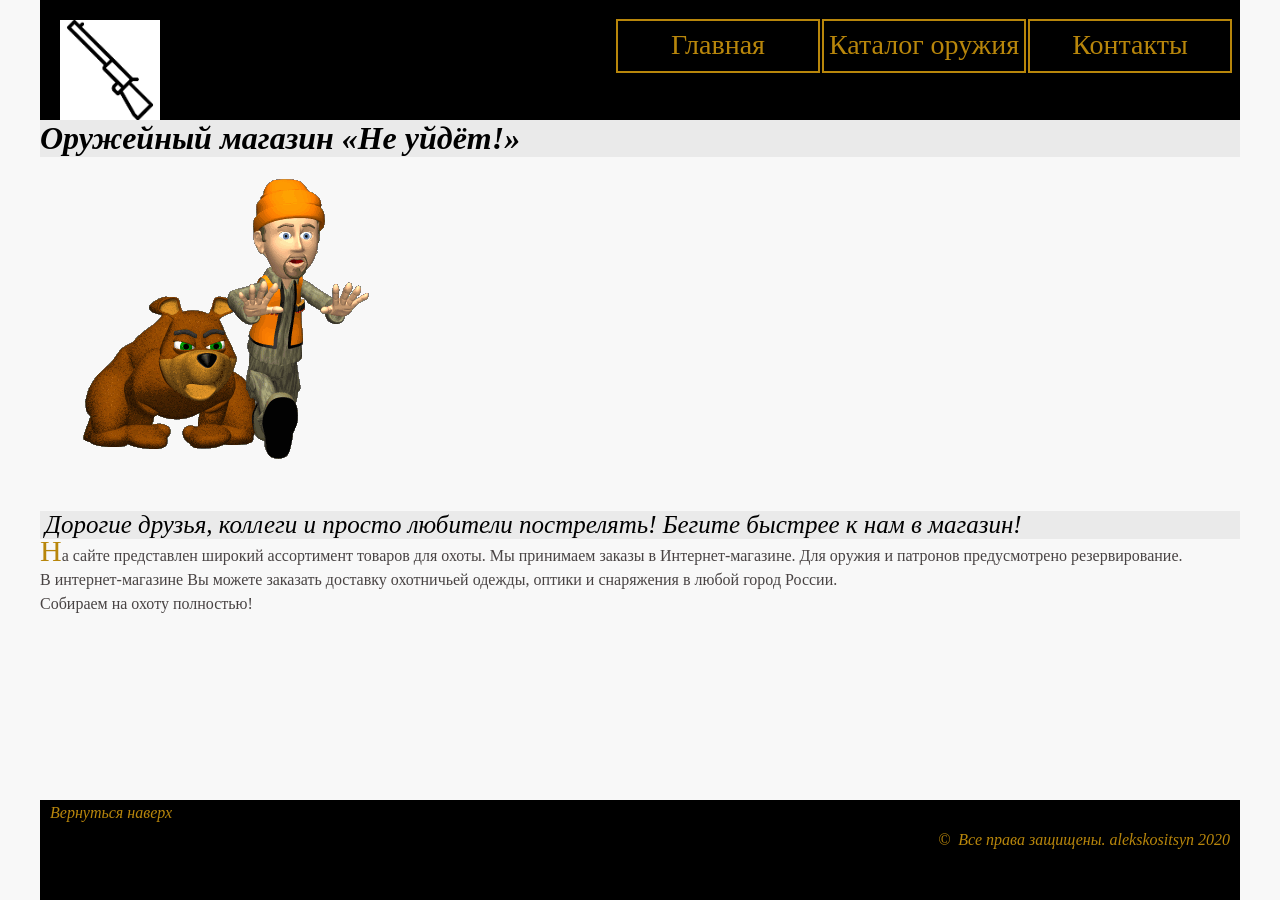
<file: Guns_market/index.html>
<!DOCTYPE html>
<html lang="en">

<head>
    <meta charset="UTF-8">
    <title>Магазин охотничьих товаров</title>
    <link rel="stylesheet" href="style.css"> </head>

<body class='body' id=p1>
    <div class="container">
        <div class="header">
            <div><img src="img/images-logo.png" alt="logo" width="100"></div>
            <div class='menu'>
                <ul>
                    <li><a href="index.html">Главная</a></li>
                    <li><a href="catalog.html">Каталог оружия</a></li>
                    <li><a href="contacts.html">Контакты</a></li>
                </ul>
            </div>
        </div>
        <div class="name">
            <h1>Оружейный магазин &laquo;Не&nbsp;уйдёт!&raquo;</h1> </div>
        <div><img src="img/DetailedDescriptiveBuckeyebutterfly-size_restricted.gif" alt=""></div>
        <div class="heads_desc"> Дорогие друзья, коллеги и&nbsp;просто любители пострелять! Бегите&nbsp;быстрее к&nbsp;нам в&nbsp;магазин!</div>
        <div class="desc">
            <p>На&nbsp;сайте представлен широкий ассортимент товаров для охоты. Мы&nbsp;принимаем заказы в&nbsp;Интернет-магазине. Для оружия и&nbsp;патронов предусмотрено резервирование. В&nbsp;интернет-магазине Вы&nbsp;можете заказать доставку охотничьей одежды, оптики и&nbsp;снаряжения в&nbsp;любой город России.
                <br>Собираем на&nbsp;охоту полностью!</p>
        </div>
        <div class="clr"></div>
    </div>
    <div class="footer">
        <div class="up_site"><a href="#p1">Вернуться наверх</a></div>
        <div class="copyright"> &copy;&nbsp; </div>
    </div>
</body>

</html>
</file>
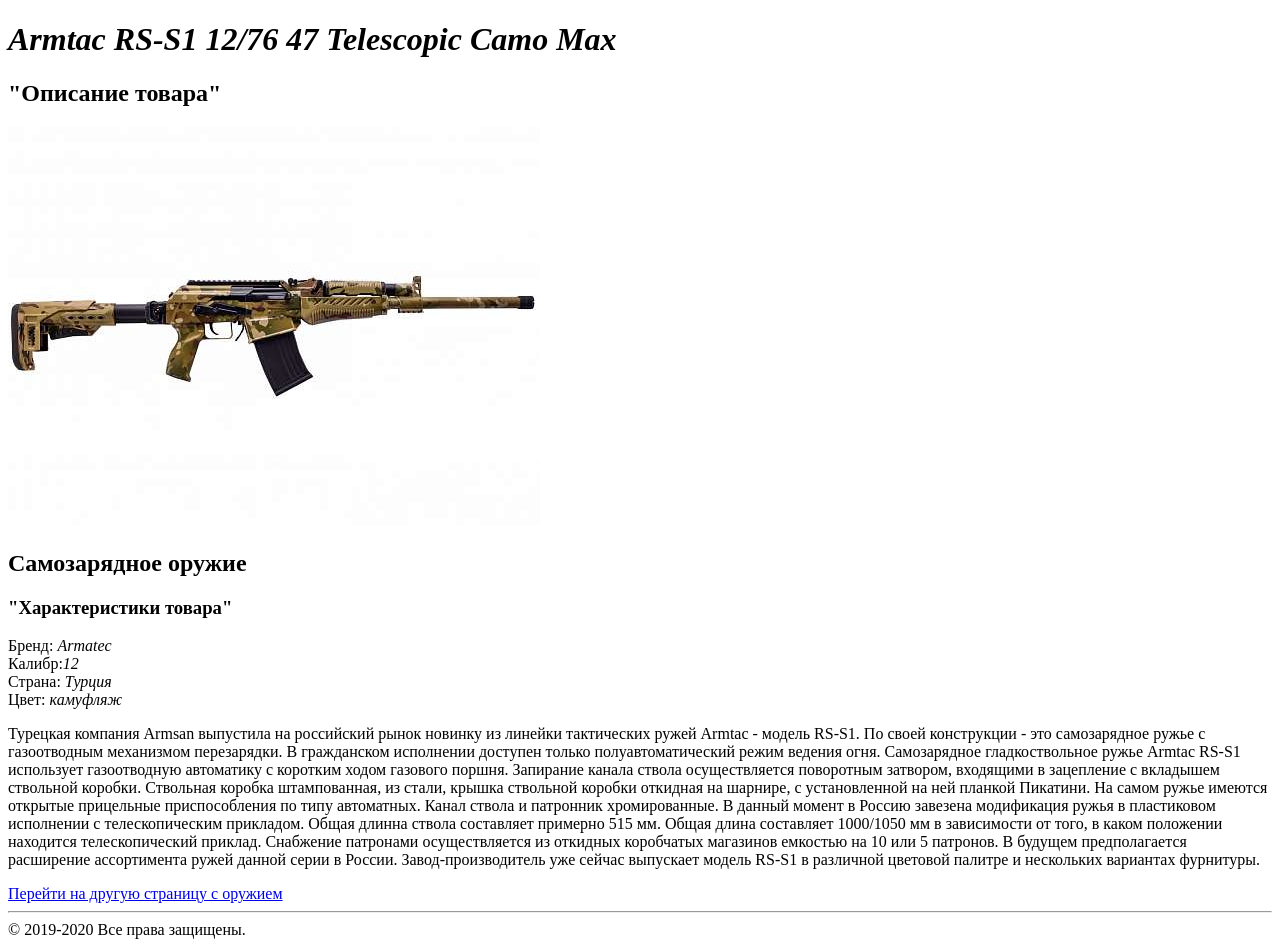
<file: lesson_1/index.html>
<!DOCTYPE html>
<html>

<head>
    <meta charset="UTF-8">
    <title>Оружейный магазин</title>
</head>

<body>
    <h1><i>Armtac RS-S1 12/76 47 Telescopic Camo Max</i></h1>
    <h2>"Описание товара"</h2> <img src="img/0121727ca5d7fda3591c4e1391cedc11.jpeg" alt="gun">
    <h2>Самозарядное оружие</h2>
    <h3>"Характеристики товара"</h3>
    <p> Бренд: <i>Armatec</i>
        <br>Калибр:<i>12</i>
        <br> Страна: <i>Турция</i>
        <br> Цвет: <i>камуфляж</i></p>
    <p class=""> Турецкая компания Armsan выпустила на российский рынок новинку из линейки тактических ружей Armtac - модель RS-S1. По своей конструкции - это самозарядное ружье с газоотводным механизмом перезарядки. В гражданском исполнении доступен только полуавтоматический режим ведения огня. Самозарядное гладкоствольное ружье Armtac RS-S1 использует газоотводную автоматику с коротким ходом газового поршня. Запирание канала ствола осуществляется поворотным затвором, входящими в зацепление с вкладышем ствольной коробки. Ствольная коробка штампованная, из стали, крышка ствольной коробки откидная на шарнире, с установленной на ней планкой Пикатини. На самом ружье имеются открытые прицельные приспособления по типу автоматных. Канал ствола и патронник хромированные. В данный момент в Россию завезена модификация ружья в пластиковом исполнении с телескопическим прикладом. Общая длинна ствола составляет примерно 515 мм. Общая длина составляет 1000/1050 мм в зависимости от того, в каком положении находится телескопический приклад. Снабжение патронами осуществляется из откидных коробчатых магазинов емкостью на 10 или 5 патронов. В будущем предполагается расширение ассортимента ружей данной серии в России. Завод-производитель уже сейчас выпускает модель RS-S1 в различной цветовой палитре и нескольких вариантах фурнитуры.</p> <a href="gun2.html">Перейти на другую страницу с оружием</a>
    <hr>
    <div class="footer_copy"> © 2019-2020 Все права защищены. </div>
</body>

</html>
</file>
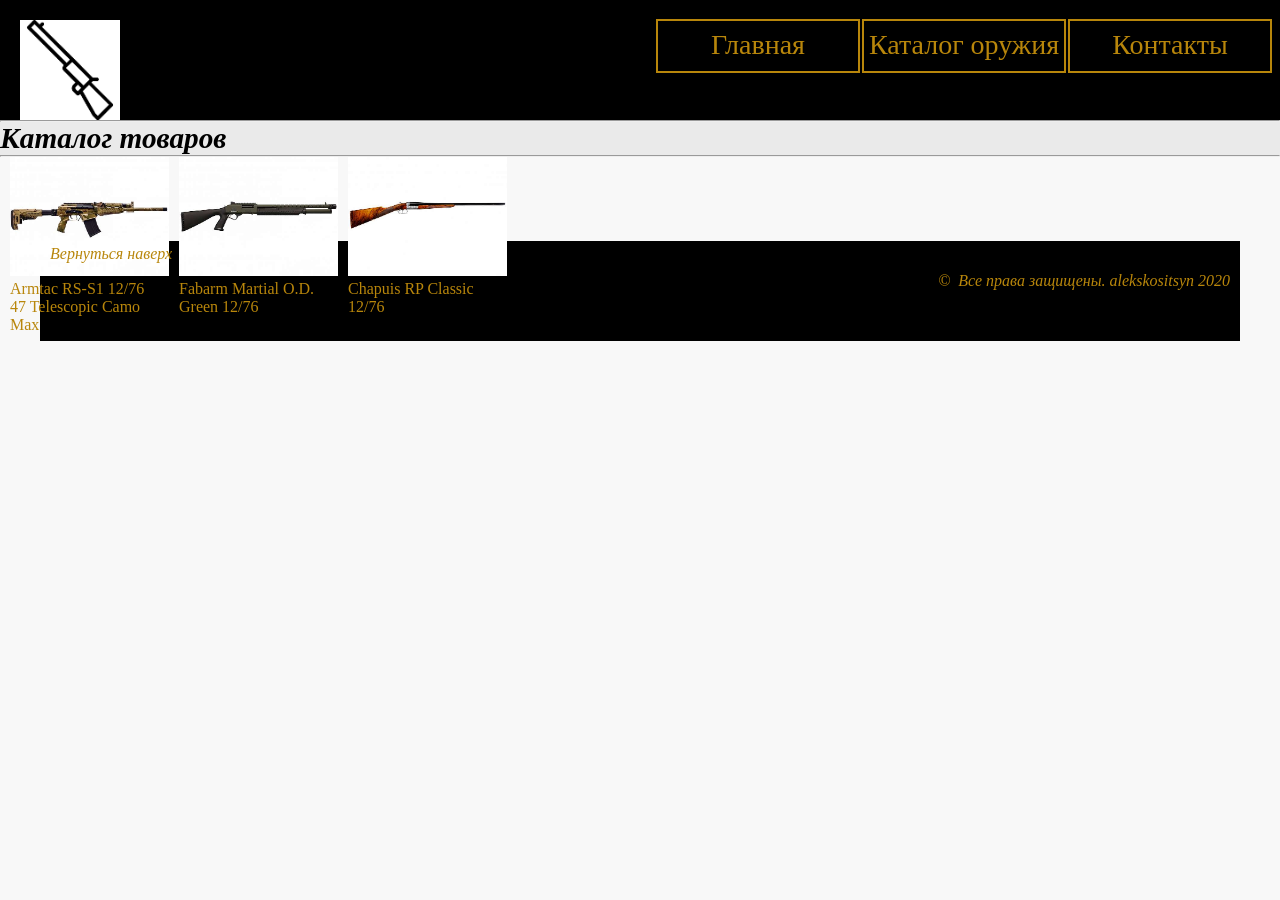
<file: Guns_market/catalog.html>
<!DOCTYPE html>
<html lang="en">

<head>
    <meta charset="UTF-8">
    <title>Каталог товаров</title>
    <link rel="stylesheet" href="style.css"> </head>

<body class='body' id=p1>
    <div class="header"> <img src="img/images-logo.png" alt="logo" width="100">
        <ul class='menu'>
            <li><a href="index.html">Главная</a></li>
            <li><a href="catalog.html">Каталог оружия</a></li>
            <li><a href="contacts.html">Контакты</a></li>
        </ul>
    </div>
    <div class="name_items">
        <hr>
        <h3>Каталог товаров</h3>
        <hr> </div>
    <div class="catalog">
        <div class="small_img_item">
            <a href="catalog/gun1.html"><img src="img/0121727ca5d7fda3591c4e1391cedc11.jpeg" alt="" width="159" height="119"></a>
            <div class="link_to_item"><a href="catalog/gun1.html">Armtac RS-S1 12/76 47&nbsp;Telescopic Camo Max</a></div>
        </div>
        <div class="small_img_item">
            <a href="catalog/gun2.html"><img src="img/215e6d23a9e15de3219ac2174e1fb7c4.jpeg" alt="" width="159" height="119"></a>
            <div class="link_to_item"><a href="catalog/gun2.html">Fabarm Martial O.D. Green 12/76</a></div>
        </div>
        <div class="small_img_item">
            <a href="catalog/gun3.html"><img src="img/e758bab71ff2024adcbac43ffc3490d0.jpeg" alt="" width="159" height="119"></a>
            <div class="link_to_item"><a href="catalog/gun3.html">Chapuis RP Classic 12/76</a></div>
        </div>
    </div>
    <div class="footer">
        <div class="up_site"><a href="#p1">Вернуться наверх</a></div>
        <div class="copyright"> &copy;&nbsp; </div>
    </div>
</body>

</html>
</file>
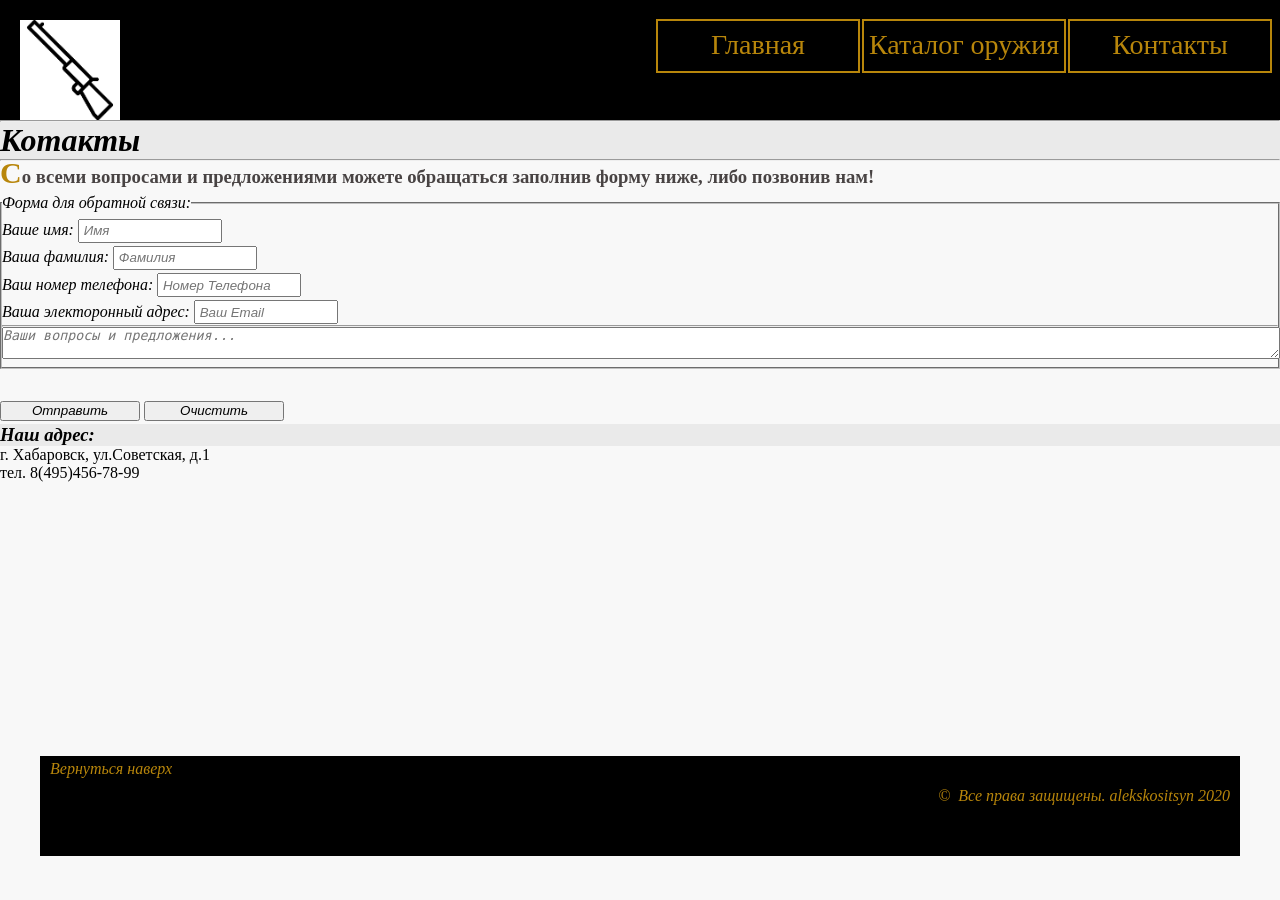
<file: Guns_market/contacts.html>
<!DOCTYPE html>
<html lang="en">

<head>
    <meta charset="UTF-8">
    <title>Контакты</title>
    <link rel="stylesheet" href="style.css"> </head>

<body class='body' id="p1">
    <div class="header"> <img src="img/images-logo.png" alt="logo" width="100">
        <ul class='menu'>
            <li><a href="index.html">Главная</a></li>
            <li><a href="catalog.html">Каталог оружия</a></li>
            <li><a href="contacts.html">Контакты</a></li>
        </ul>
    </div>
    <div class="name">
        <hr>
        <h1>Котакты</h1>
        <hr> </div>
    <div class="desc">
        <h3>Со всеми вопросами и предложениями можете обращаться заполнив форму ниже, либо позвонив нам!</h3> </div>
    <div class="form">
        <form class="form" action="#">
            <fieldset>
                <legend>Форма для обратной связи:</legend> Ваше имя:
                <input type="text" placeholder=" Имя">
                <br> Ваша фамилия:
                <input type="text" placeholder=" Фамилия">
                <br> Ваш номер телефона:
                <input type="text" placeholder=" Номер телефона">
                <br> Ваша электоронный адрес:
                <input type="email" placeholder=" Ваш email">
                <hr>
                <textarea type="text" name="Question" placeholder="Ваши вопросы и предложения..."></textarea>
            </fieldset>
            <br>
            <input type="submit" value="Отправить">
            <input type="reset" value="Очистить"> </form>
    </div>
    <div class="name">
        <h3>Наш адрес:</h3></div>
    <div class="smal_name">
        <p> г. Хабаровск, ул.Советская, д.1
            <br>тел. 8(495)456-78-99 </p>
    </div>
    <div class="map">
        <script type="text/javascript" charset="utf-8" async src="https://api-maps.yandex.ru/services/constructor/1.0/js/?um=constructor%3A859bba4535e1115efbeeb736309d25c51aec3dc868210897c0a57edf2127048f&amp;width=&amp;height=374&amp;lang=ru_RU&amp;scroll=true"></script>
    </div>
    <div class="footer">
        <div class="up_site"><a href="#p1">Вернуться наверх</a></div>
        <div class="copyright"> &copy;&nbsp; </div>
    </div>
</body>

</html>
</file>
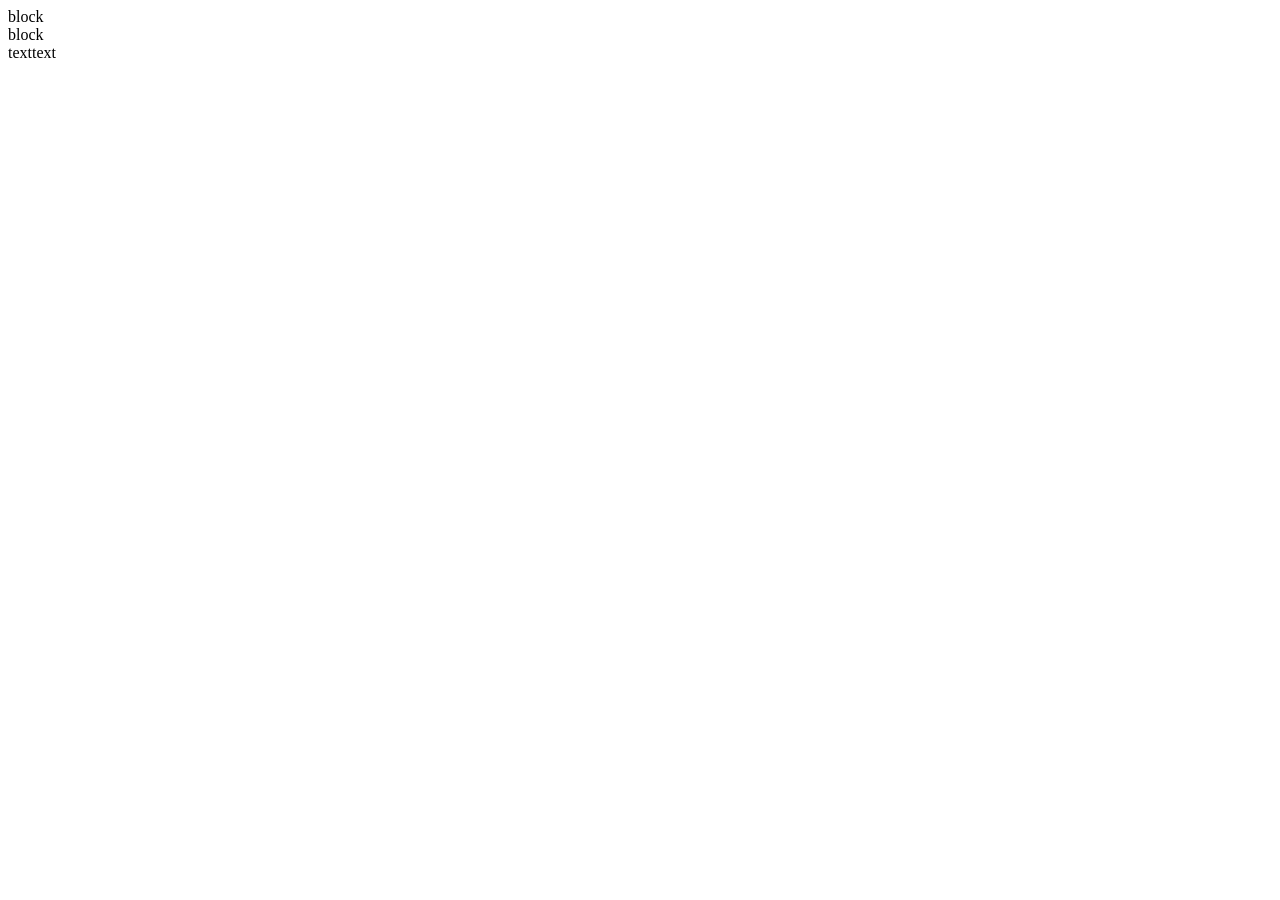
<file: Guns_market/div.html>
<!DOCTYPE html>
<html lang="en">
<head>
    <meta charset="UTF-8">
    <title>Divs</title>
    <link rel="stylesheet" href="st.css">
</head>
<body>
   <div>block</div>
    <div>block</div>
    <span>text</span><span>text</span>
    
</body>
</html>
</file>
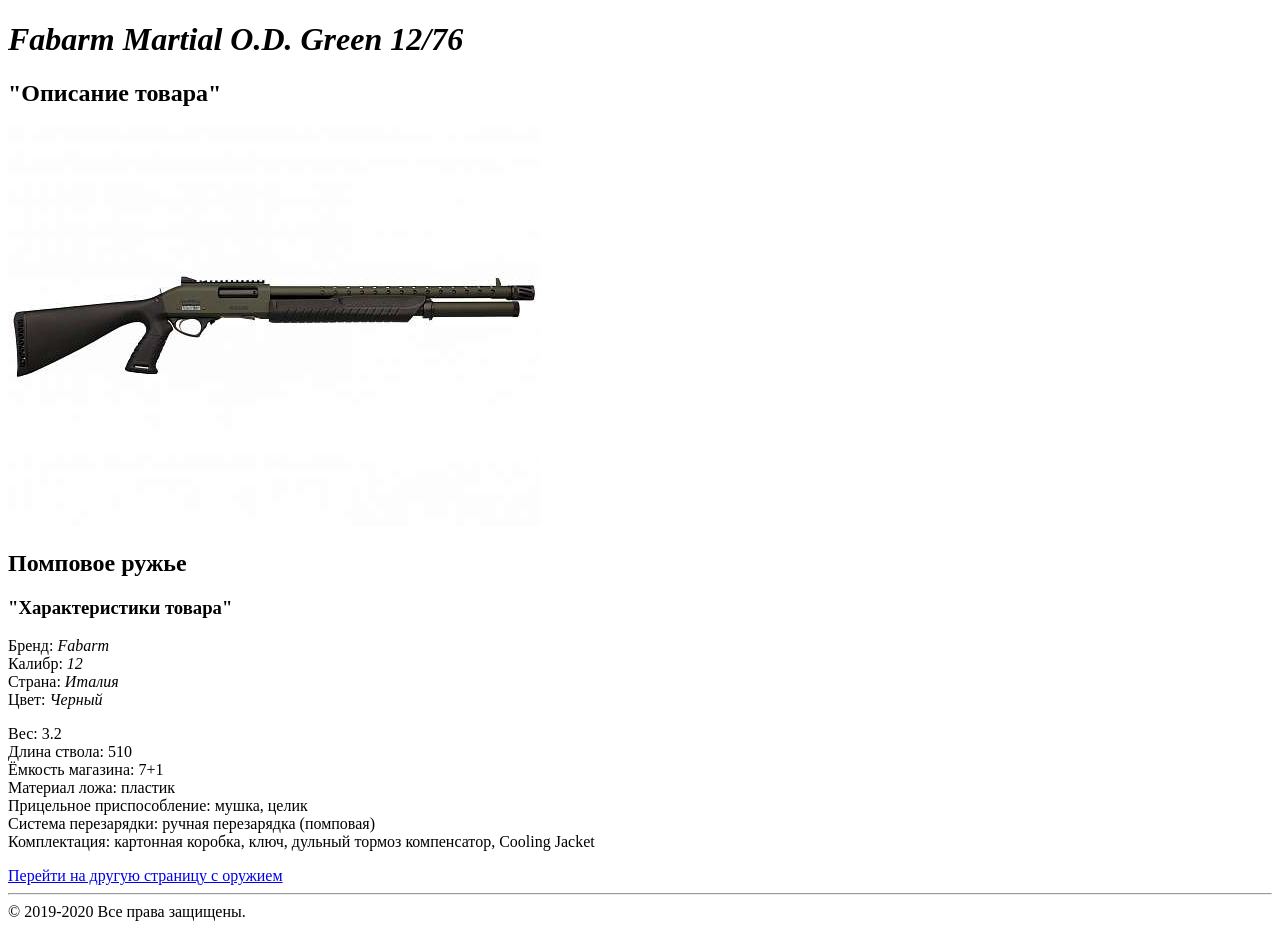
<file: Guns_market/gun2.html>
<!DOCTYPE html>
<html>

<head>
    <meta charset="UTF-8">
    <title>Оружейный магазин</title>
</head>

<body>
    <h1><i>Fabarm Martial O.D. Green 12/76</i></h1>
    <h2>"Описание товара"</h2> <img src="img/215e6d23a9e15de3219ac2174e1fb7c4.jpeg" alt="gun">
    <h2>Помповое ружье</h2>
    <h3>"Характеристики товара"</h3>
    <p> Бренд: <i>Fabarm</i>
        <br>Калибр: <i>12</i>
        <br> Страна: <i>Италия</i>
        <br> Цвет: <i>Черный</i></p>
    <p class=""> Вес: 3.2
        <br>Длина ствола: 510
        <br>Ёмкость магазина: 7+1
        <br>Материал ложа: пластик
        <br>Прицельное приспособление: мушка, целик
        <br>Система перезарядки: ручная перезарядка (помповая)
        <br>Комплектация: картонная коробка, ключ, дульный тормоз компенсатор, Cooling Jacket </p> <a href="gun3.html">Перейти на другую страницу с оружием</a>
    <hr>
    <div class="footer_copy"> © 2019-2020 Все права защищены. </div>
</body>

</html>
</file>
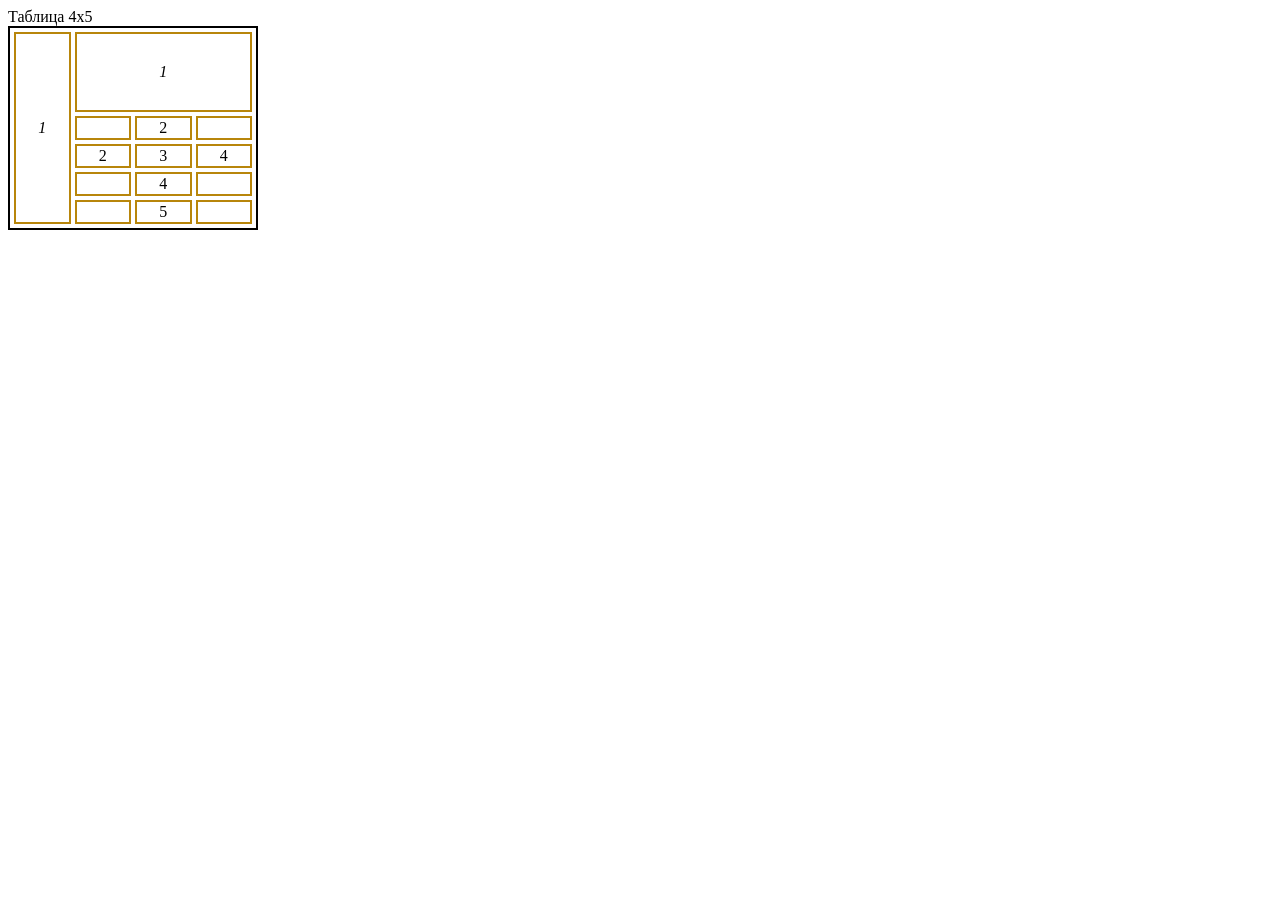
<file: Guns_market/table.html>
<!DOCTYPE html>
<html lang="en">

<head>
    <meta charset="UTF-8">
    <title>Table</title>
    <link rel="stylesheet" href="st.css"> 
    
    </head>

<body>
   <div> Таблица 4х5 </div>
    <table class="table">
       
        <tr>
            <td rowspan="5">1</td>
            <td colspan="3">1</td>
            
        </tr>
        <tr>
            <td></td>
            <td>2</td>
            <td></td>
        </tr>
       
        <tr>
            <td>2</td>
            <td>3</td>
            <td>4</td>
           
        </tr>
        <tr>
            <td></td>
            <td>4</td>
            <td></td>
            
        </tr>
        <tr>
            <td></td>
            <td>5</td>
            <td></td>
            
        </tr>
    </table>
</body>

</html>
</file>
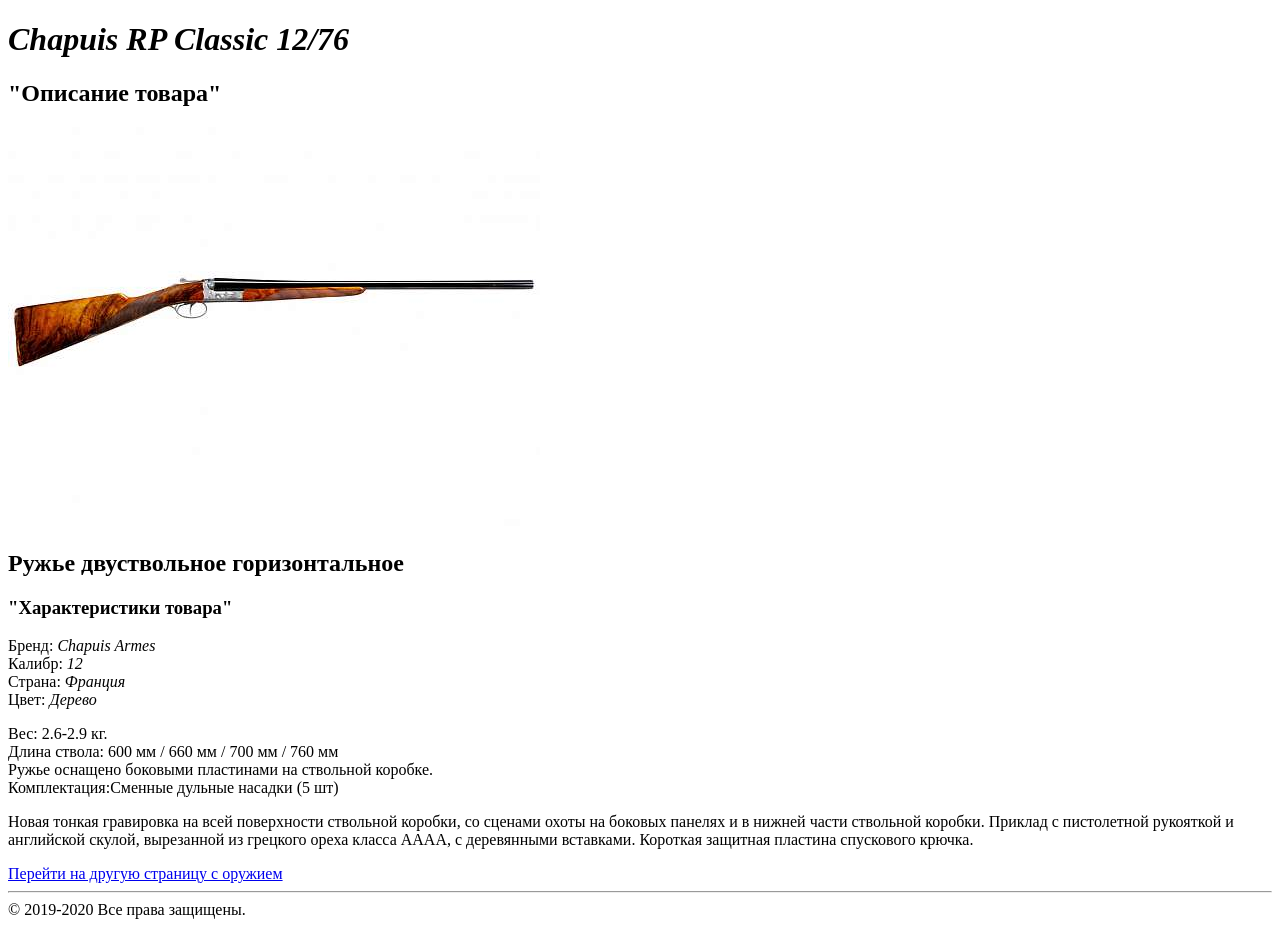
<file: lesson_1/gun3.html>
<!DOCTYPE html>
<html>

<head>
    <meta charset="UTF-8">
    <title>Оружейный магазин</title>
</head>

<body>
    <h1><i>Chapuis RP Classic 12/76</i></h1>
    <h2>"Описание товара"</h2> <img src="img/e758bab71ff2024adcbac43ffc3490d0.jpeg" alt="gun">
    <h2>Ружье двуствольное горизонтальное</h2>
    <h3>"Характеристики товара"</h3>
    <p> Бренд: <i>Chapuis Armes</i>
        <br>Калибр: <i>12</i>
        <br> Страна: <i>Франция</i>
        <br> Цвет: <i>Дерево</i></p>
    <p class=""> Вес: 2.6-2.9 кг.
        <br>Длина ствола: 600 мм / 660 мм / 700 мм / 760 мм
        <br>Ружье оснащено боковыми пластинами на ствольной коробке.
        <br>Комплектация:Сменные дульные насадки (5 шт)</p>
    <p>Новая тонкая гравировка на всей поверхности ствольной коробки, со сценами охоты на боковых панелях и в нижней части ствольной коробки. Приклад с пистолетной рукояткой и английской скулой, вырезанной из грецкого ореха класса AAAA, с деревянными вставками. Короткая защитная пластина спускового крючка.</p> <a href="index.html">Перейти на другую страницу с оружием</a>
    <hr>
    <div class="footer_copy"> © 2019-2020 Все права защищены. </div>
</body>

</html>
</file>
<file: Guns_market/style.css>
* {
    margin: 0;
    padding: 0;
}

html,
body {
    height: 100%;
}
.clr {
    height: 200px;
}
.container {
    max-width: 1200px;
    min-width: 400px;
    margin: 0 auto;
    min-height: 100%;
}
.body {
    background: #f8f8f8;
}

.header {
    background-color: black;
    margin: auto;
    height: 120px;
}




/*Меню
.menu li:first-child {
    border-top-left-radius: 5px;
    border-top-right-radius: 5px;
    border-bottom-left-radius: 3px;
    border-bottom-right-radius: 3px;
}
.menu li:last-child{
    border-top-left-radius: 3px;
    border-top-right-radius: 3px;
    border-bottom-left-radius: 5px;
    border-bottom-right-radius: 5px;
}
.menu li ul{
    display:none;
}
.menu li:hover ul{
    display:block;
}
clear: both; прекратить схлопывание в вертикальных обьектов
overflow:hidden; скрыть перекрытие
position:relative;
top:50px;
left:20px;
z-index:1; по оси z
posiyion:absolut;
*/

.menu {
    margin-right: 10px;
    float: right;
}

.menu li {
    margin-top: 21px;
    width: 200px;
    height: 50px;
    display: inline-block;
    overflow: hidden;
    margin-left: 2px;
    list-style-type: none;
    outline: 2px solid darkgoldenrod;
}

.menu li a {
    padding-top: 8px;
    text-align: center;
    display: block;
    width: 200px;
    height: 50px;
    font-size: 28px;
    color: darkgoldenrod;
    text-decoration: none;
}

.menu li a:hover {
    color: olive;
}

.menu li a:active {
    color: red;
}

img[alt="logo"] {
    margin-top: 20px;
    margin-left: 20px;
    float: left;
}

.name {
    font-style: italic;
    font-weight: 600;
    background: #eaeaea;
}

.catalog {
    display: inline-block;
    height: 180px;
   
}
.small_img_item {
    margin-left: 10px;
    float: left
    
}
.link_to_item a {
    color: darkgoldenrod;
    display: block;
    width: 159px;
    height: 40px;
    text-decoration: none;
}
/* Назваине продуктов */
.link_to_item a:hover {
    color: olive;
}
.name_items {
    color: black;
    font-style: italic;
    font-size: 25px;
    font-weight: 400;
    background: #eaeaea;
}

.img_item {
    margin-top: 5px;
    float: left;
    outline: 3px solid #000;
}
.img_item:hover {
    outline: none;
}

.container_desc {
    margin-left: 310px;
    height: 230px
}
.button_buy input {
    margin-top: 19px;
    width: 270px;
    height: 40px;
}
.button_buy input:hover {
    outline: 2px solid darkgoldenrod;
    
}
.button_buy input:active {
    color: darkgoldenrod;
}
/* Заголовки характеристик */

.heads_desc {
    padding-left: 5px;
    height:;
    color: black;
    font-weight: 400;
    font-size: 25px;
    font-style: oblique;
    background: #eaeaea
}


/*Маленькие названия продуктов*/

.small_name {
    color: black;
    text-decoration: none;
    font-style: oblique;
    font-size: 16px;
}


/* Список характеристик */

.list_desc {
    display: inline-block;
    height: 30px;
    color: #707070;
    font-size: 23px;
    font-style: italic;
    line-height:24px;
      
}
/* Подробное описание */

.desc {
    width: 1200px;
    max-width: 1200px;
    min-width: 400px;
    color: #484343;
    font-size: 16px;
    font-weight: 400;
    line-height: 24px;
    text-align: left;
}

.desc:first-letter {
    font-size: 30px;
    color: darkgoldenrod;
    font-family: segoe print;
}
/*Поля ввода в Контактах*/

.form {
    line-height: 1.7;
    font-style: italic;
    font-weight: lighter;
}

input {
    text-transform: capitalize;
    font-style: italic;
    font-weight: lighter;
    width: 140px;
    height: 20px;
}

input[type=email]:hover {
    color: darkgoldenrod;
    background: lightgoldenrodyellow;
}


/*Поле предложений в Контактах*/

textarea {
    font-style: italic;
    font-weight: lighter;
    width: 100%;
    height: auto;
}


/*Таблица*/

.table {
    border: 2px solid #000;
    /*  border-collapse: collapse;  слияние ячеек*/
    width: 270px;
    height: 30px;
    border-spacing: 4px;
}

.table td {
    border: 2px solid darkgoldenrod;
}

.table td:nth-child(2) {
    font-style: italic;
    text-align: center;
}


/*Футер*/

.footer {
    width: 1200px;
    height: 100px;
    background-color: black;
    font-style: italic;
    color: darkgoldenrod;
    margin:-100px auto 0;
}

.next_item {
    color: darkgoldenrod;
    text-decoration: none;
    padding-top: 10px;
    padding-left: 6px;
    height: 25px;
}

.next_item a {
    color: darkgoldenrod;
    text-decoration: none;
}

.next_item a:hover {
    color: olive;
}

.copyright {
    margin-right: 10px;
    float: right;
    padding-top: 2px;
}

.copyright:after {
    content: ' Все права защищены. alekskositsyn 2020';
}


/*Вернуться наверх*/

.up_site {
    padding-top: 4px;
    display: block;
    padding-left: 10px;
    height: 25px;
    width: 150px;
}

.up_site a {
    display: block;
    height: 25px;
    width: 130px;
    color: darkgoldenrod;
    text-decoration: none;
}

.up_site a:hover {
    color: olive;
}

.map {
    height: 374px;
}
.button_buy {
    
}
</file>
<file: Guns_market/st.css>
.table {
    border: 2px solid #000;
    /*  border-collapse: collapse;  слияние ячеек*/
    width: 250px;
    height: 30px;
    border-spacing: 4px;
}

.table td {
    border: 2px solid darkgoldenrod;
    vertical-align: center;
    text-align: center;
}

.table tr:first-child {
    height: 80px;
    font-style: italic;
    text-align: center;
}
</file>
